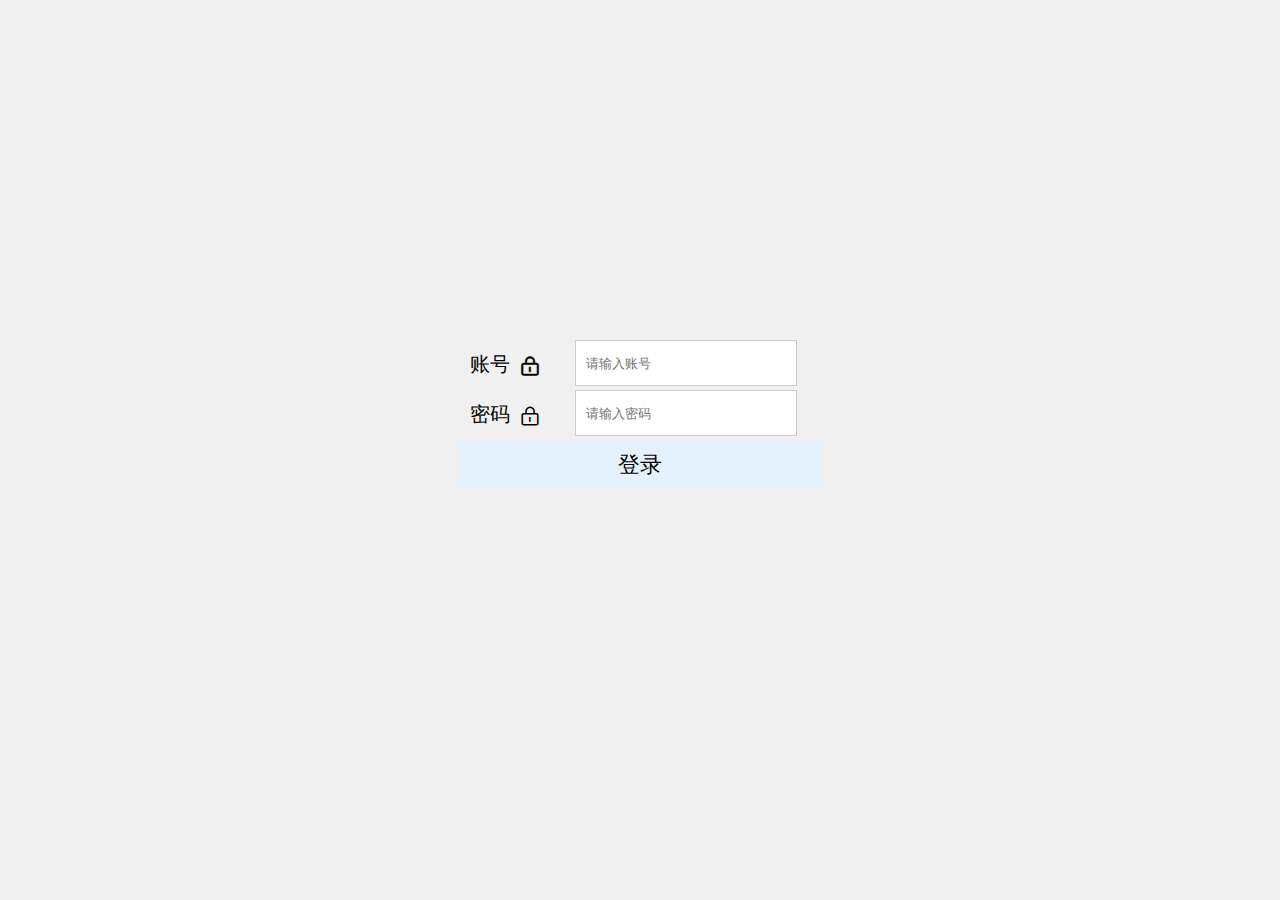
<file: index.html>
<!DOCTYPE html>
<html lang="en">

<head>
  <meta charset="UTF-8">
  <meta name="viewport" content="width=device-width, initial-scale=1.0">
  <title>Document</title>
  <link rel="stylesheet" href="./base.css">
  <link rel="stylesheet" href="./login.css">
  <link rel="stylesheet" href="./iconfont/iconfont.css">
  <script src="./login.js" defer></script>
</head>

<body>
  <div class="login">
    <form action="">
      <div class="zhanghao">账号
        <i class="iconfont icon-denglu-zhanghaomima1 icon"></i>
        <input id="zhanghao" type="text" name="username" placeholder="请输入账号">
      </div>
      <div class="mima">密码
        <i class="iconfont icon-denglu-zhanghaomima icon" id="showPwd"></i>
        <input id="mima" type="password" name="password" placeholder="请输入密码">
      </div>
      <div class="btn-div">
        <button type="submit" class="btn">登录</button>
      </div>
    </form>
  </div>
</body>

</html>
</file>
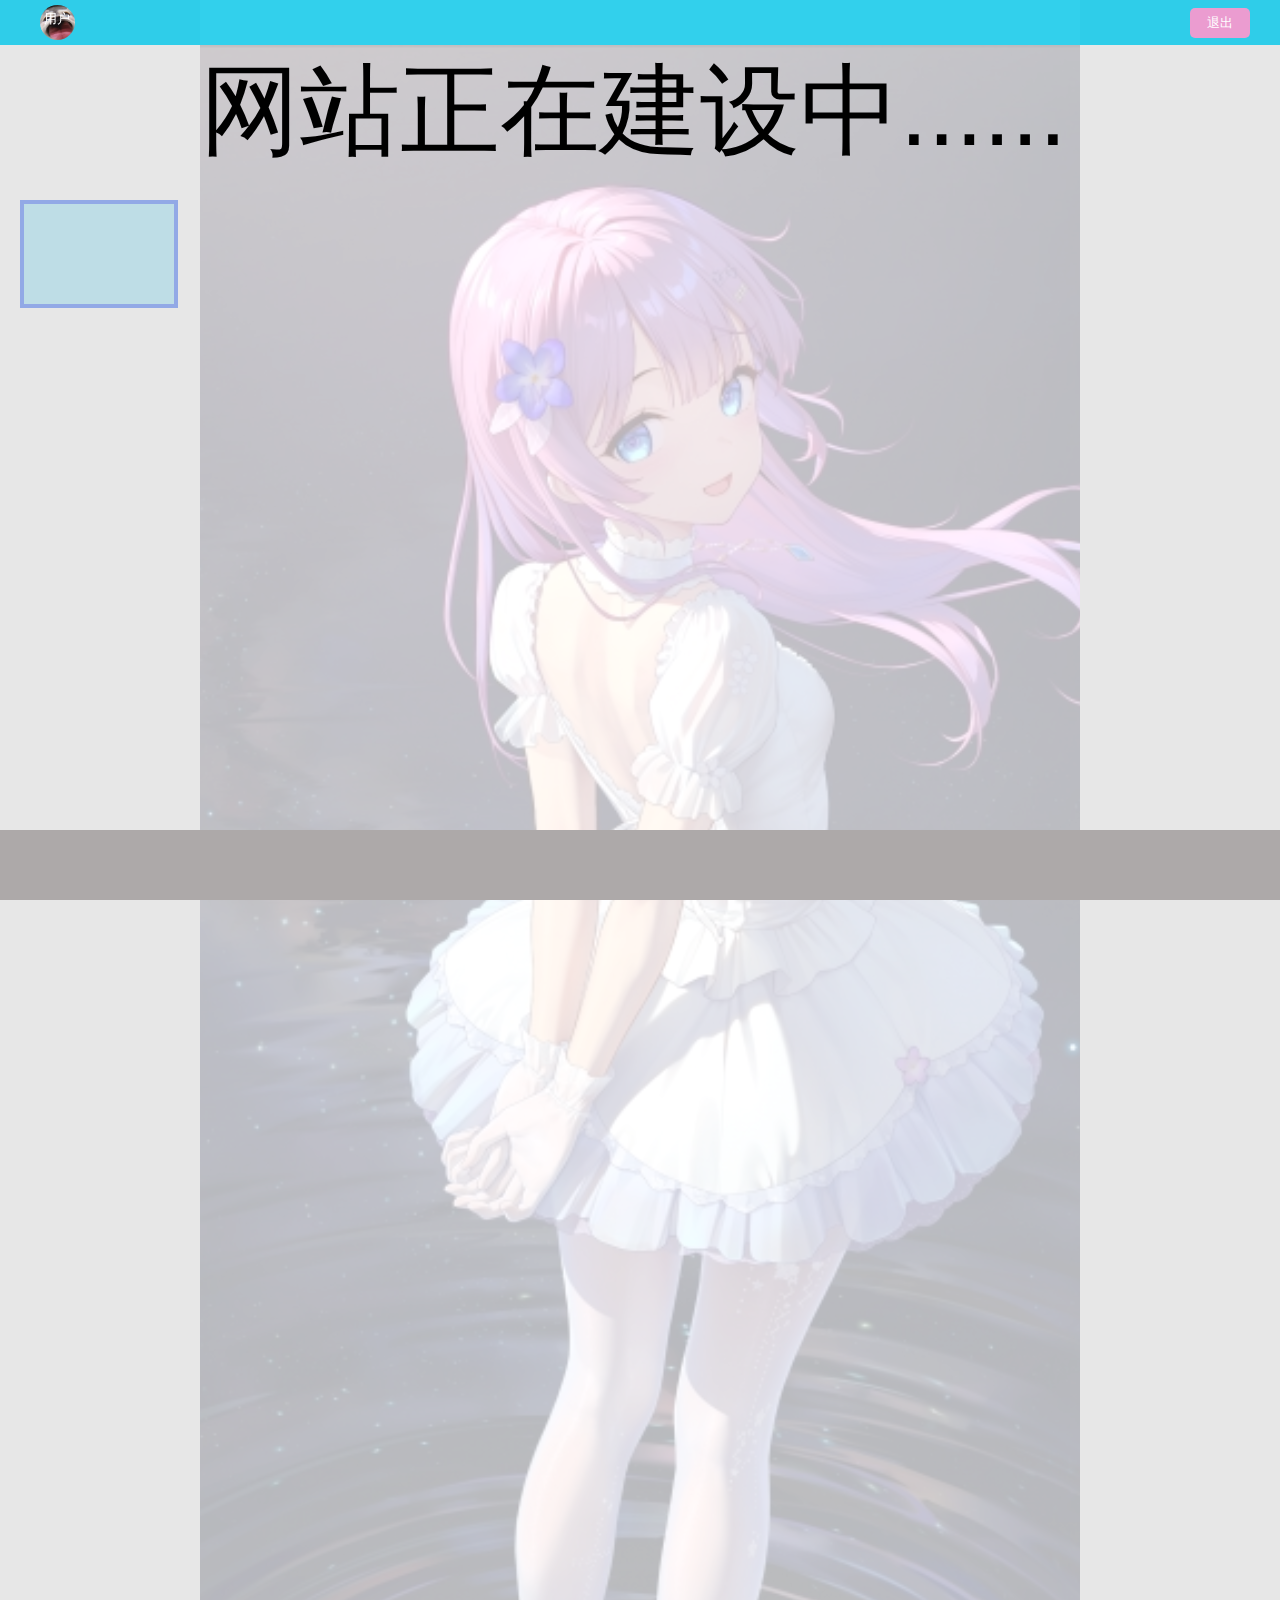
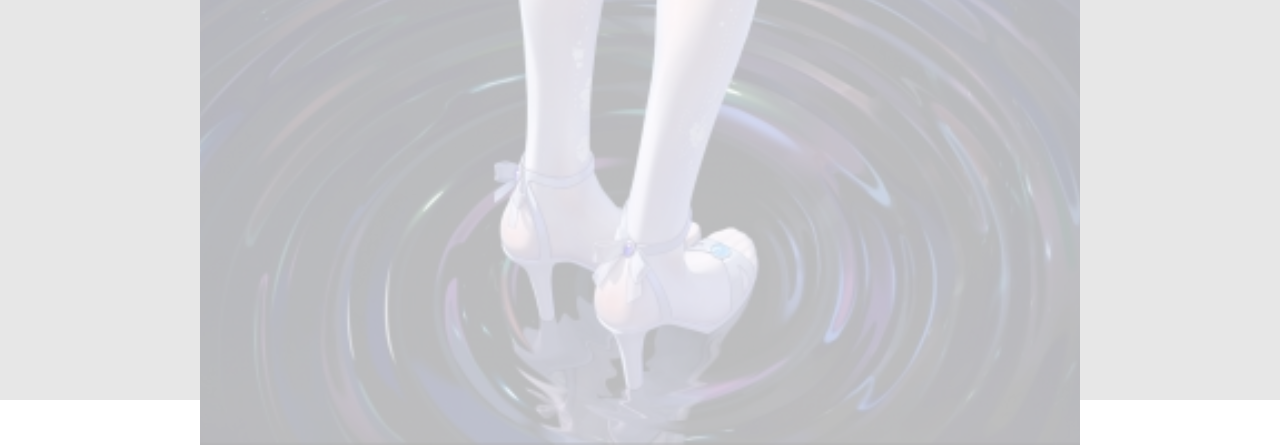
<file: message.html>
<!DOCTYPE html>
<html lang="en">

<head>
  <meta charset="UTF-8">
  <meta name="viewport" content="width=device-width, initial-scale=1.0">
  <link rel="stylesheet" href="./base.css">
  <link rel="stylesheet" href="./message.css">
  <title>Document</title>
</head>

<body>
  <div class="main">
    <div class="block">
      <div class="touxiang"> <img src="./img/Snipaste_2025-09-05_19-50-52.png" alt="加载失败">
        <div class="username">用户</div>
      </div>
      <button>退出</button>
    </div>
    <div class="persondata"></div>
    <div class="neirong">
      网站正在建设中......
    </div>
    </div>
    <div class="rightblock">
      <div class="clock">
      </div></div>
    <div class="bottom"></div>
  </div>
  <script src="./message.js"></script>
</body>

</html>
</file>
<file: base.css>
body,
p,
h1,
h2,
h3,
h4,
h5,
h6,
ul,
ol,
dl,
li,
dt,
dd {
  /* 默认有边距，都要清除 */
  margin: 0;
  padding: 0;
  /*字体设置*/
  font-size: 14px;
  font-family: "Microsoft Yahei", sans-serif;
  color: #ccc;
  /* 去掉列表的原点 */
  list-style: none;
  /* 默认鼠标 */
  cursor: default;
}

/*可选*/
html,
body {
  width: 100%;
  height: 100%;
  font-size: 100px !important;
}

/*行内块元素*/
input,
img {
  margin: 0;
  padding: 0;
  border: 0 none;
  outline-style: none;
  vertical-align: bottom;
}

/*行内元素*/
a,
a:active,
a:visited {
  /*下划线和颜色*/
  text-decoration: none;
  color: #ccc;
}

a:hover {
  color: #333;
}

textarea {
  /* 边框清零 */
  border: none;
  /* 轮廓线清零 */
  outline: none;
  /* 防止文本域被随意拖拽 */
  resize: none;
}

i {
  /*文字样式*/
  font-style: normal;
}

table {
  /*边框合并*/
  border-collapse: collapse;
  border-spacing: 0;
}


/* 使用伪元素清除浮动 */
.clearfix::before,
.clearfix::after {
  content: "";
  height: 0;
  line-height: 0;
  display: block;
  visibility: none;
  clear: both;
}

.clearfix {
  zoom: 1;
}

/* 版心*/
.w {
  width: 1883px;
  margin: 0 auto;
}

/*可选*/
/*单选框和复选框的配置，一般是分开的*/
input[type="radio"],
input[type="checkbox"] {
  appearance: none;
  -webkit-appearance: none;
  outline: none;
  display: none;
}

label {
  display: inline-block;
  cursor: pointer;
}

label input[type="radio"]+span,
label input[type="checkbox"]+span {
  width: 16px;
  height: 16px;
  display: inline-block;
  background: url("../images/nocheck.png") no-repeat;
}

label input[type="radio"]:checked+span,
label input[type="checkbox"]:checked+span {
  background: url("../images/check.png") no-repeat;
}

label input[type="radio"]:checked~i,
label input[type="checkbox"]:checked~i {
  color: #38d6ff;
}

/*可选*/
/* 自定义数字框配置 */
input[type="number"] {
  width: 76px;
  height: 36px;
  background-color: rgba(5, 45, 82, 0.4);
  border: 2px solid #ccc;
  border-radius: 4px;
  color: #fff;
  font-size: 20px;
  padding: 0 10px;
}

input[type="number"]::-webkit-inner-spin-button {
  -webkit-appearance: none;
}

input[type="number"]+div {
  width: 30px;
  height: 40px;
  padding-left: 2px;
  cursor: pointer;
}

input[type="number"]+div>.count_add {
  display: block;
  width: 28px;
  height: 19px;
  background: url("../images/count_add.png") no-repeat;
  background-size: contain;
  margin-bottom: 2px;
}

input[type="number"]+div>.count_subtract {
  display: block;
  width: 28px;
  height: 19px;
  background: url("../images/count_subtract.png") no-repeat;
  background-size: contain;
}
</file>
<file: login.css>
body {
  background-color: #f0f0f0;
}

.login {
  width: 360px;
  height: 220px;
  /* background-color: pink; */
  left: 50%;
  top: 50%;
  position: absolute;
  transform: translate(-50%, -50%);
}

.login .zhanghao {
  height: 40px;
  width: 100%;
  color: #000;
  font-size: 20px;
  line-height: 40px;
}

.login .zhanghao .icon {
  font-size: 24px;
  vertical-align: middle;
  margin-right: 8px;
  margin-left: 2px;
  font-weight: 400;
  -webkit-text-stroke: 0.5px #000;
}

.login .mima {
  height: 40px;
  width: 100%;
  color: #000;
  font-size: 20px;
  line-height: 40px;
}

.login .btn {
  position: absolute;
  top: 0;
  left: 0;
  width: 100%;
  height: 100%;
  background-color: #e3f2fd;
  color: #000;
  font-size: 22px;
  line-height: 48px;
  border: none;
}

.login .btn-div {
  width: 100%;
  height: 48px;
  position: relative;
  margin: 0;
}

input {
  height: 24px;
  width: 200px;
  padding: 10px;
  margin-left: 20px;
  border: 1px solid #ccc;
}

.login div {
  margin: 10px;
  margin-top: 0;
}

.login .icon {
  font-size: 24px;
  vertical-align: middle;
  margin-right: 8px;
  margin-left: 2px;
}
.zhanghao:hover i{
  color: #1976d2;
}
.mima:hover i{
  color: #1976d2;
}
</file>
<file: iconfont/iconfont.css>
@font-face {
  font-family: "iconfont"; /* Project id 4997145 */
  src: url('iconfont.woff2?t=1754974243581') format('woff2'),
       url('iconfont.woff?t=1754974243581') format('woff'),
       url('iconfont.ttf?t=1754974243581') format('truetype');
}

.iconfont {
  font-family: "iconfont" !important;
  font-size: 16px;
  font-style: normal;
  -webkit-font-smoothing: antialiased;
  -moz-osx-font-smoothing: grayscale;
}

.icon-denglu-zhanghaomima:before {
  content: "\e69f";
}

.icon-denglu-zhanghaomima1:before {
  content: "\e6a1";
}

.icon-zhanghaomima:before {
  content: "\e697";
}

.icon-zhanghaomima1:before {
  content: "\e6bb";
}
</file>
<file: message.css>
body {
  height: 2000px;
}

.persondata {
  font-size: 18px;
  background-color: rgb(231, 231, 231);
  height: 2000px;
  width: 200px;
  position: absolute;
  left: 0;
  top: 0;
  display: flex;
}

.rightblock {
  background-color: rgb(231, 231, 231);
  height: 2000px;
  width: 200px;
  position: absolute;
  right: 0;
  top: 0;
  display: flex;
}

.main {
  position: relative;
  width: 100%;
  min-height: 100vh;
}

.block {
  background-color: rgba(14, 200, 233, 0.85);
  height: 45px;
  display: flex;
  position: fixed;
  top: 0;
  left: 0;
  width: 100%;
  z-index: 10;
}

.bottom {
  background-color: rgb(173, 169, 169);
  height: 70px;
  display: flex;
  position: fixed;
  bottom: 0;
  left: 0;
  width: 100%;
  z-index: 10;
}

.neirong {
  background-color: rgb(255, 255, 255);
  height: 1200px;
  margin-top: 45px;
  margin-bottom: 70px;
  position: absolute;
  left: 200px;
  right: 200px;
  width: auto;
  min-width: 400px;
}

button {
  width: 60px;
  height: 30px;
  background-color: rgb(235, 156, 208);
  border: none;
  margin: auto;
  border-radius: 5px;
  color: white;
  margin-right: 30px;
}

button:hover {
  background-color: rgb(255, 105, 180);
  cursor: pointer;
}

.touxiang img {
  width: 35px;
  height: 35px;
  border-radius: 50%;
  margin-left: 40px;
  margin-top: 5px;
  position: absolute;
}

.touxiang {
  font-size: 20px;
  color: white;
  left: 85px;
  top: 10px;
}

.username {
  position: absolute;
  margin-left: 44px;
  top: 10px;
  font-size: 13px;
  color: white;
}

.clock {
  color: black;
  font-size: 20px;
  position: fixed;
  background-color: rgba(173, 216, 230, 0.7);
  /* 半透明淡蓝色 */
  height: 100px;
  width: 150px;
  margin-top: 100px;
  border: solid 4px rgba(81, 91, 231, 0.4);
  display: flex;
  flex-direction: column;
  justify-content: center;
  align-items: center;
  left: 20px;
  top: 100px;
  margin-left: 0;
}

@keyframes flip {
  0% {
    transform: rotateX(0deg);
  }

  50% {
    transform: rotateX(90deg);
  }

  100% {
    transform: rotateX(0deg);
  }
}

.clock .time,
.clock .date {
  display: block;
  animation: flip 0.6s;
  backface-visibility: hidden;
  /* 可选：更立体的效果 */
  perspective: 200px;
}

.neirong {
  background-image: url(./img/162311-1757060591ce66.jpg);
  background-repeat: no-repeat;
  background-size: cover;
  background-position: center;
  background-color: rgba(255, 255, 255, 0.7);
  /* 半透明白色叠加 */
  background-blend-mode: lighten;
  height: 2000px;
  color: black;
}
</file>
